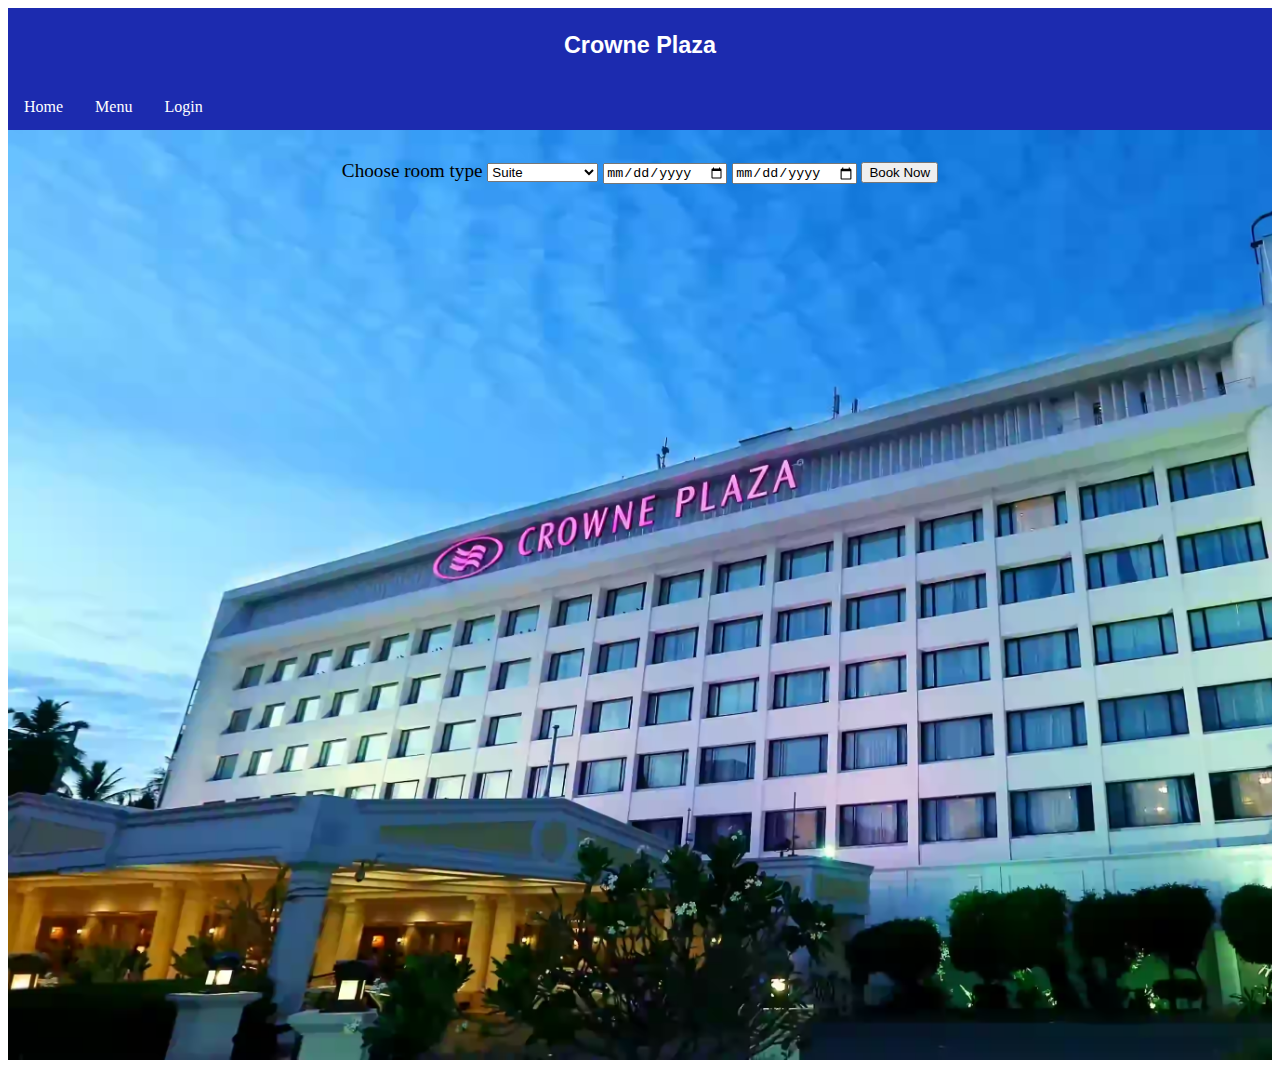
<file: index.html>
<!-- index.html -->
<!DOCTYPE html>
<html lang="en">
<head>
    <meta charset="UTF-8">
    <meta name="viewport" content="width=device-width, initial-scale=1.0">
    <link rel="stylesheet" href="style.css">
    <title>Crowne Plaza homepage. Chennai's first 5 Star hotel</title>
</head>

<body>
    <div class="header">
        <h3>Crowne Plaza</h3>
    </div>

    <ul>
        <li><a class="active" href="index.html">Home</a></li>
        <li><a href="Menu.html">Menu</a></li>
        <li><a href="Login.html">Login</a></li>
    </ul>

    <div class="home_screen">
        <label for="room">Choose room type</label>
        <select name="room" id="room">
            <option id="Suite" value="1000">Suite</option>
            <option id="BusinessClass" value="2000">Business class</option>
            <option id="Studio" value="3000">Studio</option>
            <option id="KingRoom" value="4000">King room</option>
        </select>
        <input type="date" id="checkin" placeholder="Check in">
        <input type="date" id="checkout" placeholder="Check out">
        <button onclick="bookNow()">Book Now</button>

        <div id="bookingDetails"></div>

        <script>
            function bookNow() {
                const roomType = document.getElementById('room');
                const checkinDate = document.getElementById('checkin').value;
                const checkoutDate = document.getElementById('checkout').value;

                // Validate if both room type and check-in/check-out dates are selected
                if (!roomType.value || !checkinDate || !checkoutDate) {
                    alert("Please select room type and both check-in and check-out dates.");
                    return;
                }

                // Validate if check-out date is after check-in date
                if (new Date(checkoutDate) <= new Date(checkinDate)) {
                    alert("Check-out date should be after check-in date.");
                    return;
                }

                // Calculate the number of nights
                const checkin = new Date(checkinDate);
                const checkout = new Date(checkoutDate);
                const nightCount = Math.round((checkout - checkin) / (1000 * 60 * 60 * 24));

                // Calculate total cost
                const totalPrice = roomType.value * nightCount;

                // Display the booking details
                const bookingDetails = document.getElementById('bookingDetails');
                bookingDetails.innerHTML = `
                    <p>Booking Confirmation:</p>
                    <p>Room Type: ${roomType.options[roomType.selectedIndex].text}</p>
                    <p>Check-in: ${checkinDate}</p>
                    <p>Check-out: ${checkoutDate}</p>
                    <p>Number of Nights: ${nightCount}</p>
                    <p>Total Cost: $${totalPrice}</p>
                `;
            }
        </script>
    </div>
</body>
</html>
</file>
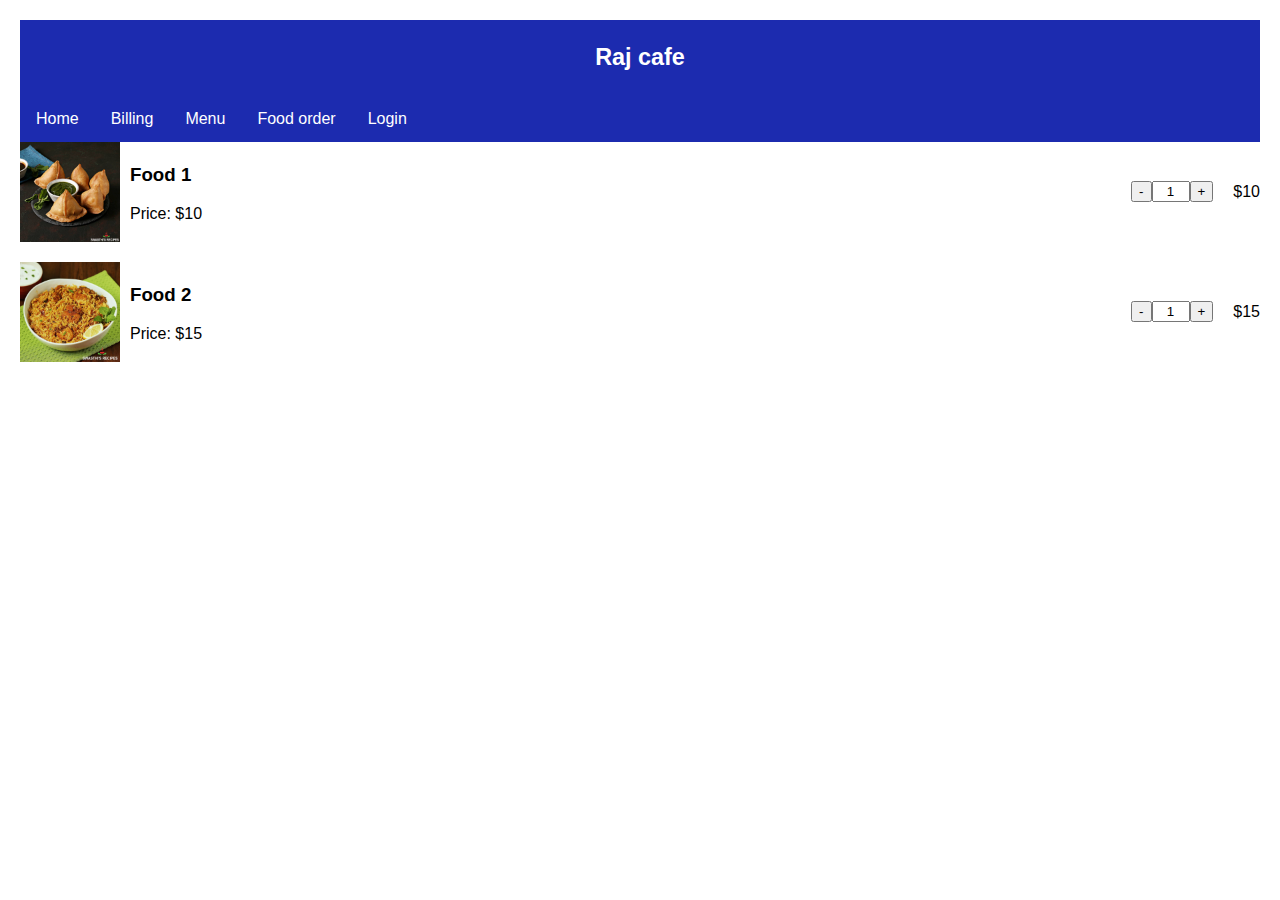
<file: Food.html>
<!DOCTYPE html>
<html lang="en">
<head>
  <meta charset="UTF-8">
  <meta name="viewport" content="width=device-width, initial-scale=1.0">
  <style>
    body {
      font-family: Arial, sans-serif;
      margin: 20px;
    }

    .food-item {
      display: flex;
      align-items: center;
      margin-bottom: 20px;
    }

    .food-image {
      width: 100px;
      height: 100px;
      margin-right: 10px;
    }

    .quantity {
      margin-left: auto;
      display: flex;
      align-items: center;
    }

    .quantity input {
      width: 30px;
      text-align: center;
    }

    .total-price {
      margin-left: 20px;
    }
  </style>
  <link rel="stylesheet" href="style.css">
  <title>Food Ordering</title>
</head>
<body>

    <div class="header">
        <h3>Raj cafe</h3>
    </div>

    <ul>
      <li><a class="active" href="index.html">Home</a></li>
      <li><a href="#news">Billing</a></li>
      <li><a href="Menu.html">Menu</a></li>
      <li><a href="Food.html">Food order</a></li>
      <li><a href="#about">Login</a></li>
    </ul>
    

  <div class="food-item" id="food1">
    <img src="Images/samosa.jpg" alt="Food 1" class="food-image">
    <div class="food-details">
      <h3>Food 1</h3>
      <p>Price: $10</p>
    </div>
    <div class="quantity">
      <button onclick="decreaseQuantity('food1')">-</button>
      <input type="text" id="quantity_food1" value="1" readonly>
      <button onclick="increaseQuantity('food1')">+</button>
    </div>
    <div class="total-price" id="total_price_food1">$10</div>
  </div>

  <div class="food-item" id="food2">
    <img src="Images/cb.webp" alt="Food 2" class="food-image">
    <div class="food-details">
      <h3>Food 2</h3>
      <p>Price: $15</p>
    </div>
    <div class="quantity">
      <button onclick="decreaseQuantity('food2')">-</button>
      <input type="text" id="quantity_food2" value="1" readonly>
      <button onclick="increaseQuantity('food2')">+</button>
    </div>
    <div class="total-price" id="total_price_food2">$15</div>
  </div>

  <script>
    function increaseQuantity(foodId) {
      const quantityInput = document.getElementById(`quantity_${foodId}`);
      const totalDiv = document.getElementById(`total_price_${foodId}`);
      let quantity = parseInt(quantityInput.value);
      quantity++;
      quantityInput.value = quantity;
      const price = getPrice(foodId);
      totalDiv.textContent = `$${quantity * price}`;
    }

    function decreaseQuantity(foodId) {
      const quantityInput = document.getElementById(`quantity_${foodId}`);
      const totalDiv = document.getElementById(`total_price_${foodId}`);
      let quantity = parseInt(quantityInput.value);
      if (quantity > 1) {
        quantity--;
        quantityInput.value = quantity;
        const price = getPrice(foodId);
        totalDiv.textContent = `$${quantity * price}`;
      }
    }

    function getPrice(foodId) {
      // Add logic to get the price based on the foodId
      // For simplicity, using a fixed price in this example
      if (foodId === 'food1') {
        return 10;
      } else if (foodId === 'food2') {
        return 15;
      }
    }
  </script>

</body>
</html>
</file>
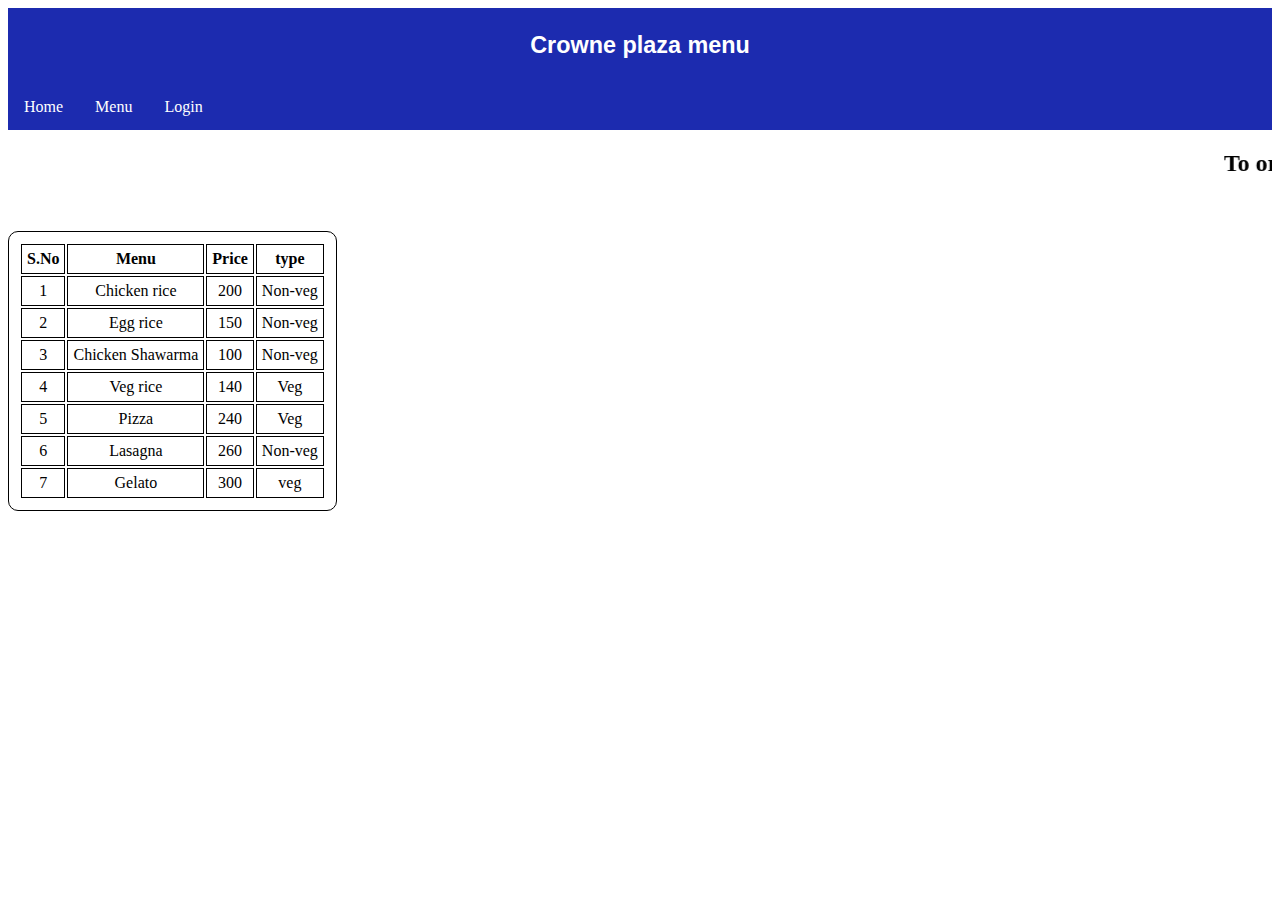
<file: Menu.html>
<!DOCTYPE html>
<html lang="en">
<head>
    <meta charset="UTF-8">
    <meta name="viewport" content="width=device-width, initial-scale=1.0">
    <title>Raj Cafe Menu</title>
    <link rel="stylesheet" href="style.css">
</head>

<body>
    <div class="header">
        <h3>Crowne plaza menu</h3>
    </div>



    <ul>
      <li><a class="active" href="index.html">Home</a></li>
      <li><a href="Menu.html">Menu</a></li>
      <li><a href="Login.html">Login</a></li>
    </ul>

    <marquee>
        <h2> To order the food, call 91 from the landline at your desk</h2>
    </marquee>

    <table class="table1">
        <tr>
            <th>S.No</th>
            <th>Menu</th>
            <th>Price</th>
            <th>type</th>
        </tr>

        <tr>
            <td>1</td>
            <td>Chicken rice</td>
            <td>200</td>
            <td>Non-veg</td>
        </tr>

        <tr>
            <td>2</td>
            <td>Egg rice</td>
            <td>150</td>
            <td>Non-veg</td>
        </tr>

        <tr>
            <td>3</td>
            <td>Chicken Shawarma</td>
            <td>100</td>
            <td>Non-veg</td>
        </tr>

        <tr>
            <td>4</td>
            <td>Veg rice</td>
            <td>140</td>
            <td>Veg</td>
        </tr>
        <tr>
            <td>5</td>
            <td>Pizza</td>
            <td>240</td>
            <td>Veg</td>
        </tr>
        <tr>
            <td>6</td>
            <td>Lasagna</td>
            <td>260</td>
            <td>Non-veg</td>
        </tr>

        <tr>
            <td>7</td>
            <td>Gelato</td>
            <td>300</td>
            <td>veg</td>
        </tr>
    </table>
    

</body>

</html>
</file>
<file: style.css>
.header{
    color: white;
    text-align: center;
    background-color: #1c2baf;
    padding: 1px;
    font-size: 20px;
    font-family:'Franklin Gothic Medium', 'Arial Narrow', Arial, sans-serif;

}



ul {
    list-style-type: none;
    margin: 0;
    padding: 0;
    overflow: hidden;
    background-color: #1c2baf;
  }
  
  li {
    float: left;
  }
  
  li a {
    display: block;
    color: white;
    text-align: center;
    padding: 14px 16px;
    text-decoration: none;
  }
  
  li a:hover {
    background-color: #350af8;
    border-radius: 10px;
  }

  .table1{
    padding: 10px;
    margin-top: 30px;
    border: 1px;
    border-style: solid;
    border-radius: 10px;

  }

  
th,td{
    text-align: center;
    padding: 5px;
    margin-bottom: 10px;

    border: 1px;
    border-style: solid;

  }

.home_screen{
    background-image: url(Images/crowne-plaza.avif);
    height: 100vh;
    background-size: cover;
    background-repeat: no-repeat;
    text-align: center;
    padding-top: 30px;
    font-size:larger;

  }

  .login_block {
    background-image: url(Images/Blur.png);
    height: 100vh;
    background-size: cover;
    background-repeat: no-repeat;
    text-align: center;
    padding-top: 30px;
    font-size:larger;
    }
</file>
